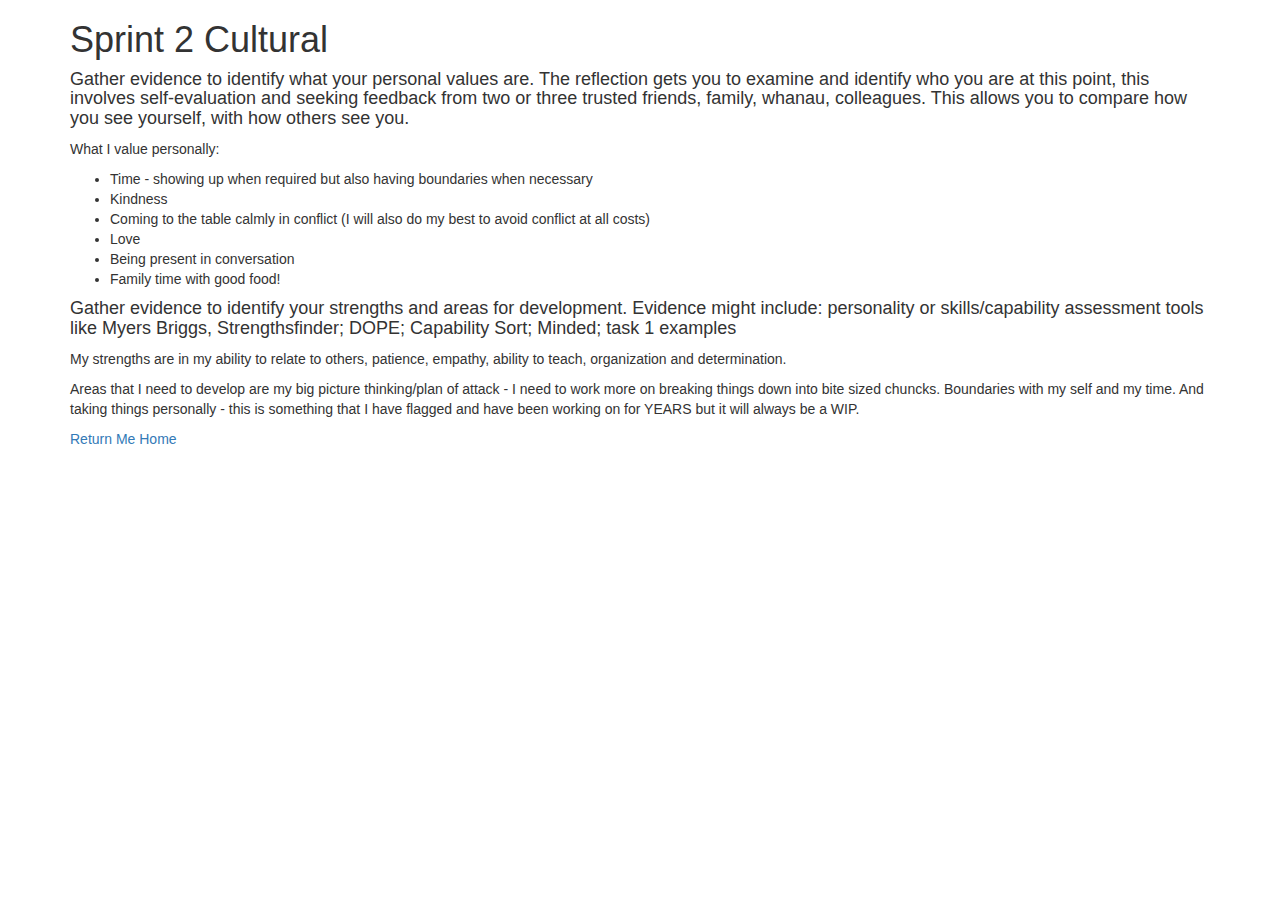
<file: sprint1-cultural.html>
<!DOCTYPE html>
<html lang="en">
    <head>
        <meta charset="UTF-8">
        <meta name="viewport" content="width=device-width, initial-scale=1.0">
        <meta http-equiv="X-UA-Compatible" content="ie=edge">
        <link rel="stylesheet" href="css/bootstrap.min.css">
        <link rel="stylesheet" href="css/main.css">
        <title>Sprint 1 Cultural</title>
    </head>
    <body>
        <div class="container"> 
            <div> 
            <h1> Sprint 2 Cultural</h1>
            </div>

            <div> 
            <h4> Gather evidence to identify what your personal values are. 
                The reflection gets you to examine and identify who you are at this point, 
                this involves self-evaluation and seeking feedback from two or three trusted friends, 
                family, whanau, colleagues. This allows you to compare how you see yourself, with how others see you. </h4>
            <p> What I value personally:
                <ul>
                    <li> Time - showing up when required but also having boundaries when necessary</li>
                    <li> Kindness </li>
                    <li> Coming to the table calmly in conflict (I will also do my best to avoid conflict at all costs)</li>
                    <li> Love </li>
                    <li> Being present in conversation </li>
                    <li> Family time with good food!</li>
                </ul>
            </p>
            </div>

            <div> 
                <h4> Gather evidence to identify your strengths and areas for development. 
                    Evidence might include: personality or skills/capability assessment tools like 
                    Myers Briggs, Strengthsfinder; DOPE; Capability Sort; Minded; task 1 examples </h4>
                <p> My strengths are in my ability to relate to others, patience, empathy, ability to teach, organization and determination.</p>
                <p> Areas that I need to develop are my big picture thinking/plan of attack - I need to work more on breaking things down into
                    bite sized chuncks. Boundaries with my self and my time. And taking things personally - this is something that I have flagged
                    and have been working on for YEARS but it will always be a WIP.
                </p>
                </div>

            
        


        <a href="index.html"> Return Me Home </a>
    </body>
</html>
</file>
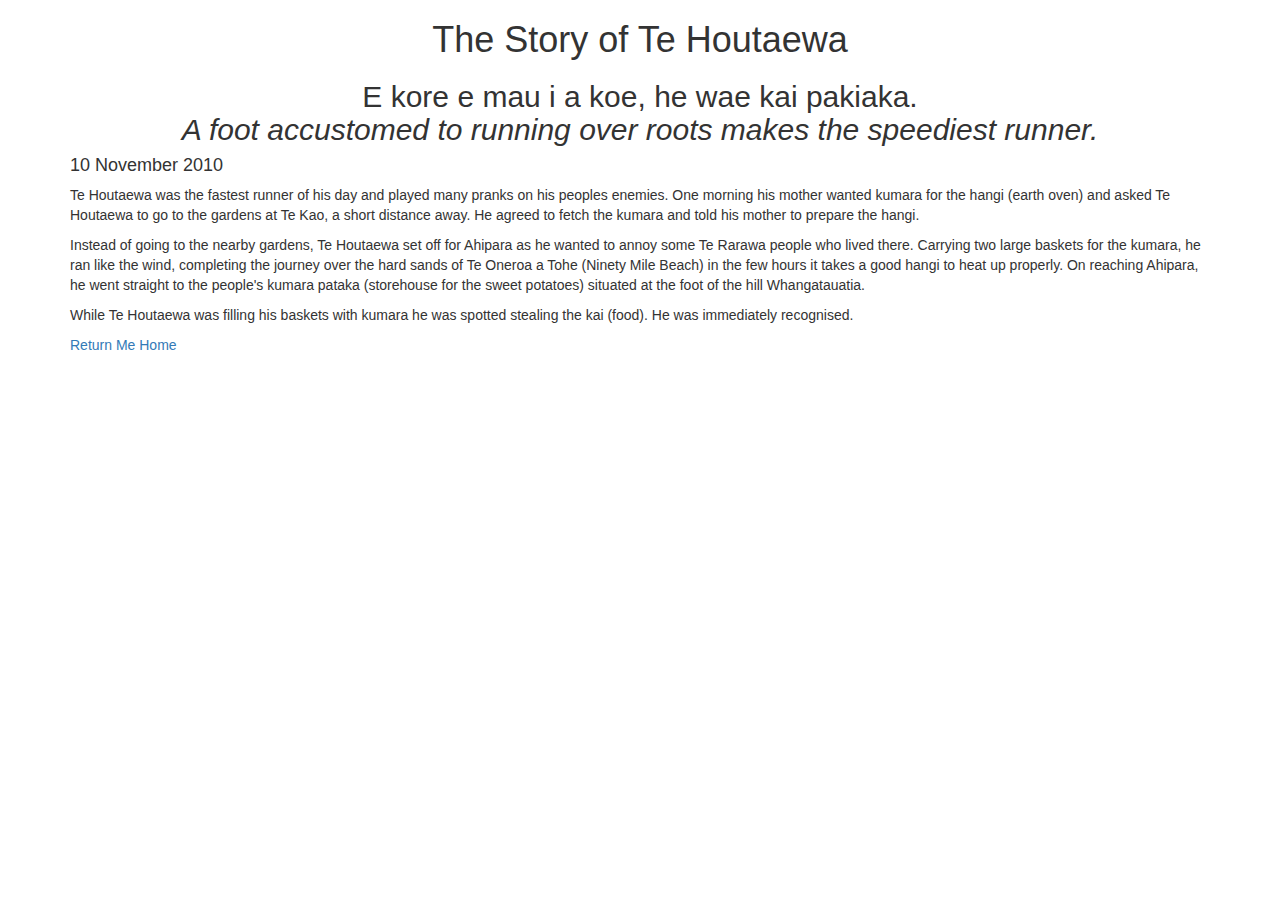
<file: sprint1-technical.html>
<!DOCTYPE html>
<html>
  <head>
    <title>Stories and Legends </title>
    <meta charset="UTF-8">
    <meta name="viewport" content="width=device-width, initial-scale=1">
    <link rel="stylesheet" href="css/bootstrap.min.css">
    <link rel="stylesheet" href="css/main.css">
  </head>
  
  <body>
    <div class="container">  
    <h1 class="text-center">The Story of Te Houtaewa</h1>
    <h2 class="text-center">E kore e mau i a koe, he wae kai pakiaka. 
      <div> 
      <em>A foot accustomed to running over roots makes the speediest runner.</em> 
      </div>
  </h2>
    <h4>10 November 2010</h4>
    
    <p>
      Te Houtaewa was the fastest runner of his day and played many pranks on his peoples enemies. One morning his mother wanted kumara for the hangi (earth oven) and asked Te Houtaewa to go to the gardens at Te Kao, a short distance away. He agreed to fetch the kumara and told his mother to prepare the hangi.
    </p>
    <p>
      Instead of going to the nearby gardens, Te Houtaewa set off for Ahipara as he wanted to annoy some Te Rarawa people who lived there. Carrying two large baskets for the kumara, he ran like the wind, completing the journey over the hard sands of Te Oneroa a Tohe (Ninety Mile Beach) in the few hours it takes a good hangi to heat up properly. On reaching Ahipara, he went straight to the people's kumara pataka (storehouse for the sweet potatoes) situated at the foot of the hill Whangatauatia.
    </p>
    <p>
      While Te Houtaewa was filling his baskets with kumara he was spotted stealing the kai (food). He was immediately recognised.
    </p>
    
    <!-- this is a comment. -->
    <a href="index.html"> Return Me Home </a>
    </div>
  </body>
</html>
</file>
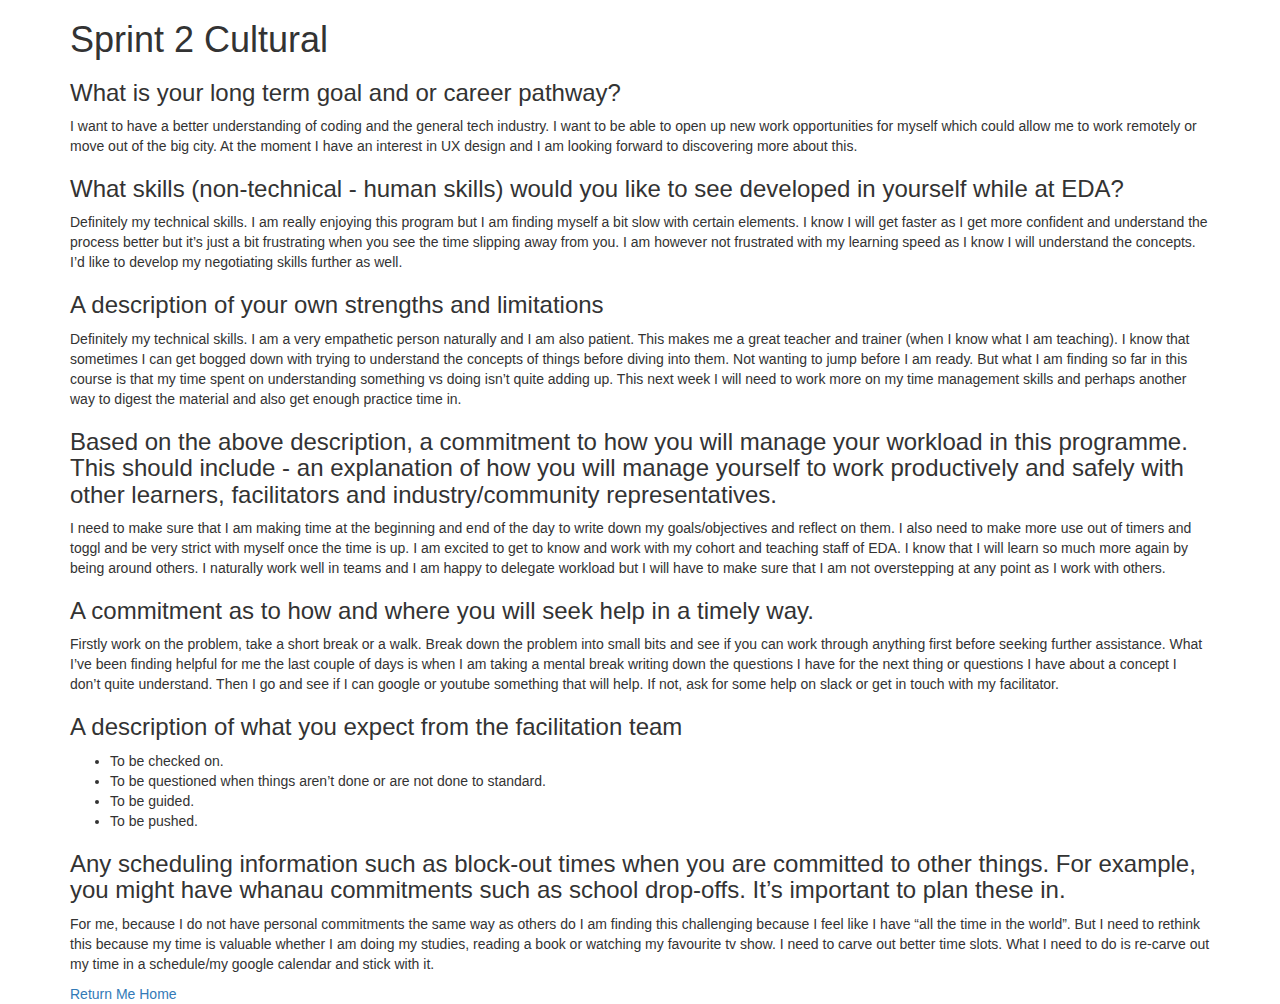
<file: sprint2-cultural.html>
<!DOCTYPE html>
<html lang="en">
    <head>
        <meta charset="UTF-8">
        <meta name="viewport" content="width=device-width, initial-scale=1.0">
        <meta http-equiv="X-UA-Compatible" content="ie=edge">
        <link rel="stylesheet" href="css/bootstrap.min.css">
        <link rel="stylesheet" href="css/main.css">
        <title>Sprint 2 Cultural</title>
    </head>
    <body>
        <div class="container"> 
            <div> 
            <h1> Sprint 2 Cultural</h1>
            </div>

            <div> 
            <h3> What is your long term goal and or career pathway? </h3>
            <p> I want to have a better understanding of coding and the general tech industry. 
                I want to be able to open up new work opportunities for myself which could allow me to work 
                remotely or move out of the big city. 
                At the moment I have an interest in UX design and I am looking forward to discovering more about this.
            </p>
            </div>

            <div> 
                <h3> What skills (non-technical - human skills) would you like to see developed in yourself while at EDA? </h3>
                <p> Definitely my technical skills. 
                    I am really enjoying this program but I am finding myself a bit slow with certain elements. 
                    I know I will get faster as I get more confident and understand the process better but it’s just a 
                    bit frustrating when you see the time slipping away from you. 
                    I am however not frustrated with my learning speed as I know I will understand the concepts.
                    I’d like to develop my negotiating skills further as well.
                </p>
                </div>

             <div> 
                    <h3> A description of your own strengths and limitations </h3>
                    <p> Definitely my technical skills. 
                        I am a very empathetic person naturally and I am also patient. 
                        This makes me a great teacher and trainer (when I know what I am teaching). 
                        I know that sometimes I can get bogged down with trying to understand the 
                        concepts of things before diving into them. Not wanting to jump before I am ready. 
                        But what I am finding so far in this course is that my time spent on understanding 
                        something vs doing isn’t quite adding up. This next week I will need to work more on my 
                        time management skills and perhaps another way to digest the material and also get enough practice time in.
                        
                    </p>
                </div>

                <div> 
                    <h3> Based on the above description, a commitment to how you will manage your workload in this programme. 
                        This should include - an explanation of how you will manage yourself to work productively and safely 
                        with other learners, facilitators and industry/community representatives. </h3>

                    <p> I need to make sure that I am making time at the beginning and end of the day to write down my 
                        goals/objectives and reflect on them. I also need to make more use out of timers and toggl and 
                        be very strict with myself once the time is up. I am excited to get to know and work with my cohort 
                        and teaching staff of EDA. I know that I will learn so much more again by being around others. 
                        I naturally work well in teams and I am happy to delegate workload but I will have to make sure that 
                        I am not overstepping at any point as I work with others.
                        
                    </p>
                </div>

                <div> 
                    <h3> A commitment as to how and where you will seek help in a timely way. </h3>
                        
                    <p> Firstly work on the problem, take a short break or a walk. 
                        Break down the problem into small bits and see if you can work through anything 
                        first before seeking further assistance. What I’ve been finding helpful for me the last 
                        couple of days is when I am taking a mental break writing down the questions I have for 
                        the next thing or questions I have about a concept I don’t quite understand. 
                        Then I go and see if I can google or youtube something that will help. 
                        If not, ask for some help on slack or get in touch with my facilitator. 
                        
                    </p>
                </div>

                <div> 
                    <h3> A description of what you expect from the facilitation team </h3>
                        
                    <p> <ul>
                        <li>To be checked on.</li>
                        <li> To be questioned when things aren’t done or are not done to standard.</li>
                        <li> To be guided.</li>
                        <li> To be pushed.</li>
                    </ul>   
                    </p>
                </div>

                <div> 
                    <h3> Any scheduling information such as block-out times when you are committed to other things. For example, you might have whanau commitments such as school drop-offs. It’s important to plan these in. </h3>
                        
                    <p> For me, because I do not have personal commitments the same way as others do I am 
                        finding this challenging because I feel like I have “all the time in the world”. 
                        But I need to rethink this because my time is valuable whether I am doing my studies, 
                        reading a book or watching my favourite tv show. I need to carve out better time slots.
                        What I need to do is re-carve out my time in a schedule/my google calendar and stick with it.
                     </p>
                </div>

                <a href="index.html"> Return Me Home </a>

    </div>
    </body>
</html>
</file>
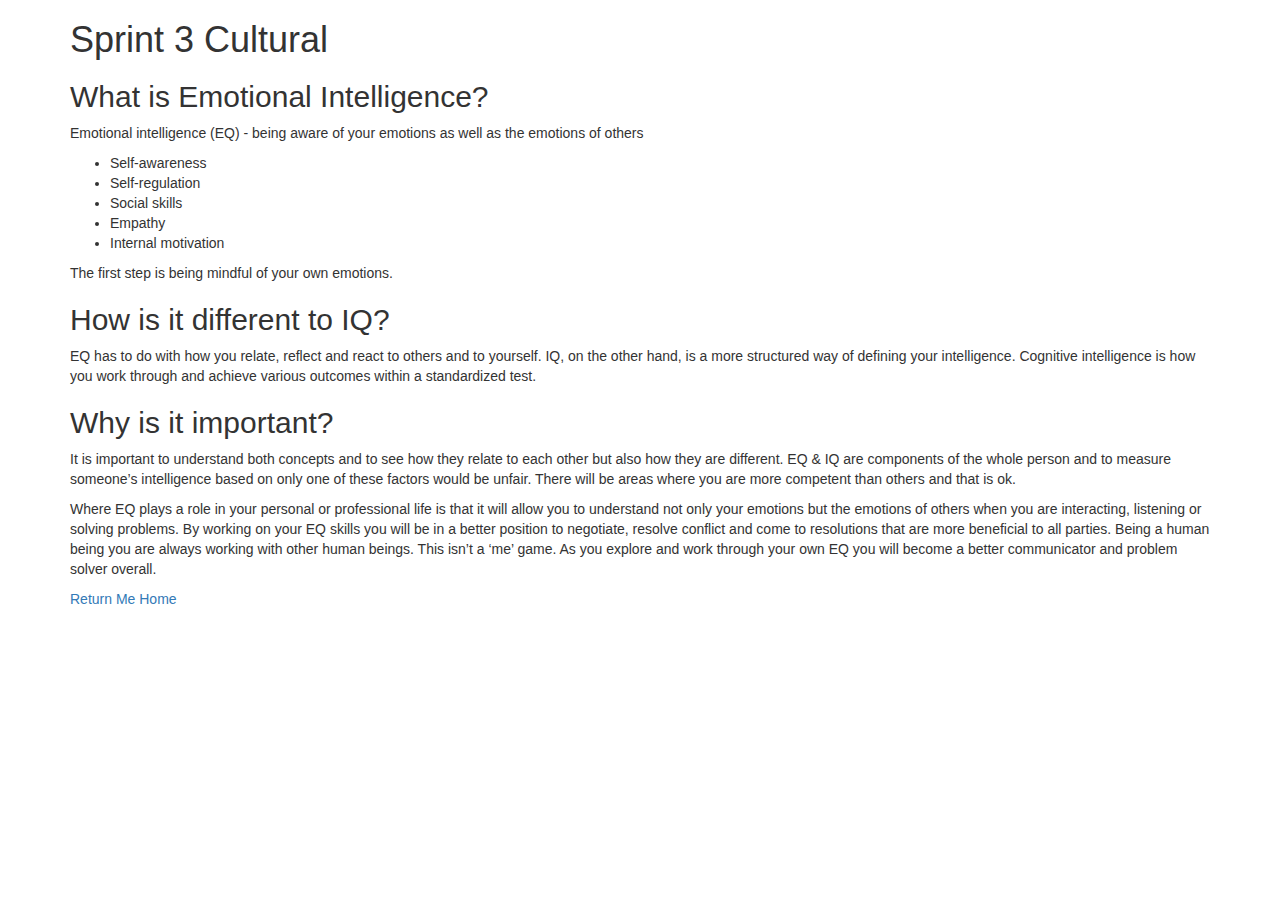
<file: sprint3-cultural.html>
<!DOCTYPE html>
<html lang="en">
    <head>
        <meta charset="UTF-8">
        <meta name="viewport" content="width=device-width, initial-scale=1.0">
        <meta http-equiv="X-UA-Compatible" content="ie=edge">
        <link rel="stylesheet" href="css/bootstrap.min.css">
        <link rel="stylesheet" href="css/sprint3.css">
        <title>Sprint 3 Cultural</title>
    </head>
    <body>
        <div class="container"> 
            <div> 
            <h1> Sprint 3 Cultural</h1>
            </div>

            <div> 
            <h2> What is Emotional Intelligence? </h2>
            <p> Emotional intelligence (EQ) - being aware of your emotions as well as the emotions of others
                <ul>
                    <li> Self-awareness</li>
                    <li>Self-regulation</li>
                    <li> Social skills
                    </li>
                    <li> Empathy</li>
                    <li>  Internal motivation</li>
                </ul>
            
            The first step is being mindful of your own emotions.
                
            </p>
            </div>

            <div> 
                <h2> How is it different to IQ?</h2>
                <p> EQ has to do with how you relate, reflect and react to others and to yourself. 
                    IQ, on the other hand, is a more structured way of defining your intelligence. 
                    Cognitive intelligence is how you work through and achieve various outcomes within a standardized test.
                </p>
                </div>

             <div> 
                    <h2> Why is it important? </h2>
                    <p> It is important to understand both concepts and to see how they relate to each other but also how they are different. 
                        EQ & IQ are components of the whole person and to measure someone’s intelligence based on only one of these factors 
                        would be unfair. There will be areas where you are more competent than others and that is ok. </p>

                        <p>Where EQ plays a role in your personal or professional life is that it will allow you to understand not only your emotions but the emotions of others when you are interacting, listening or solving problems. By working on your EQ skills you will be in a better position to negotiate, resolve conflict and come to resolutions that are more beneficial to all parties. Being a human being you are always working with other human beings. This isn’t a ‘me’ game. As you explore and work through your own EQ you will become a better communicator and problem solver overall.
                        </p>
                        
                    
                </div>

                

                <a href="index.html"> Return Me Home </a>

    </div>
    </body>
</html>
</file>
<file: css/main.css>
* {
    box-sizing:border-box;
    -moz-box-sizing:border-box; /* Firefox */
    -webkit-box-sizing:border-box; /* Safari */
}



.topheader {
    background: #f19762;
    color: #e8e8e4;
    text-align: center;
    line-height: 10px;
    vertical-align: text-bottom
}

.headertext {
    vertical-align: text-bottom
    display: inline;
    line-height: 120px; 
}

#about {
    background: #f19762;
    color: #e8e8e4;
    text-align: left;
   
}

#aripic {
  
   padding-top: 25px;
   padding-bottom: 25px;
 
}

.middle {
    background-color: #f3c5a7;
    padding-top: 25px;
   padding-bottom: 25px;
}

.third {
    background-color: #f3c5a7;
    padding-top: 25px;
    padding-bottom: 25px;

}


.footer {
    background: #f19762;
    color: #e8e8e4;
    text-align: center;
    padding-top: 25px;
    padding-bottom: 25px;
}
</file>
<file: css/sprint3.css>
* {
    box-sizing:border-box;
    -moz-box-sizing:border-box; /* Firefox */
    -webkit-box-sizing:border-box; /* Safari */
}

.header1{
    display: block;
    margin-left: auto;
    margin-right: auto;
    margin-top: 20px;
    margin-bottom: 20px;
    text-align: center;
}

.header2 {
    display: block;
    margin-left: auto;
    margin-right: auto;
    margin-top: 40px;
    margin-bottom: 20px;
}

.header3 {
    display: block;
    margin-left: auto;
    margin-right: auto;
    margin-top: 20px;
    margin-bottom: 20px;
}

.header3 {
    display: block;
    margin-left: auto;
    margin-right: auto;
    margin-top: 20px;
    margin-bottom: 20px;
}

.tittel { 
display: block;
  margin-left: auto;
  margin-right: auto;
  margin-top: 50px;
  margin-bottom: 50px;
  width: 40%;
}

.park {
    margin-left: auto;
    margin-right: auto;
    margin-top: 50px;
    margin-bottom: 50px;
}

.espezua {
    margin-left: auto;
  margin-right: auto;
  margin-top: 50px;
  margin-bottom: 50px;  
  text-align: center;
}

.list1 {
    color: red;
    font-family: 'PT Mono', monospace;
}

.Pietropoli {
    display: block;
  margin-left: auto;
  margin-right: auto;
  width: 50%;
  margin-top: 50px;
  margin-bottom: 50px;
}
</file>
